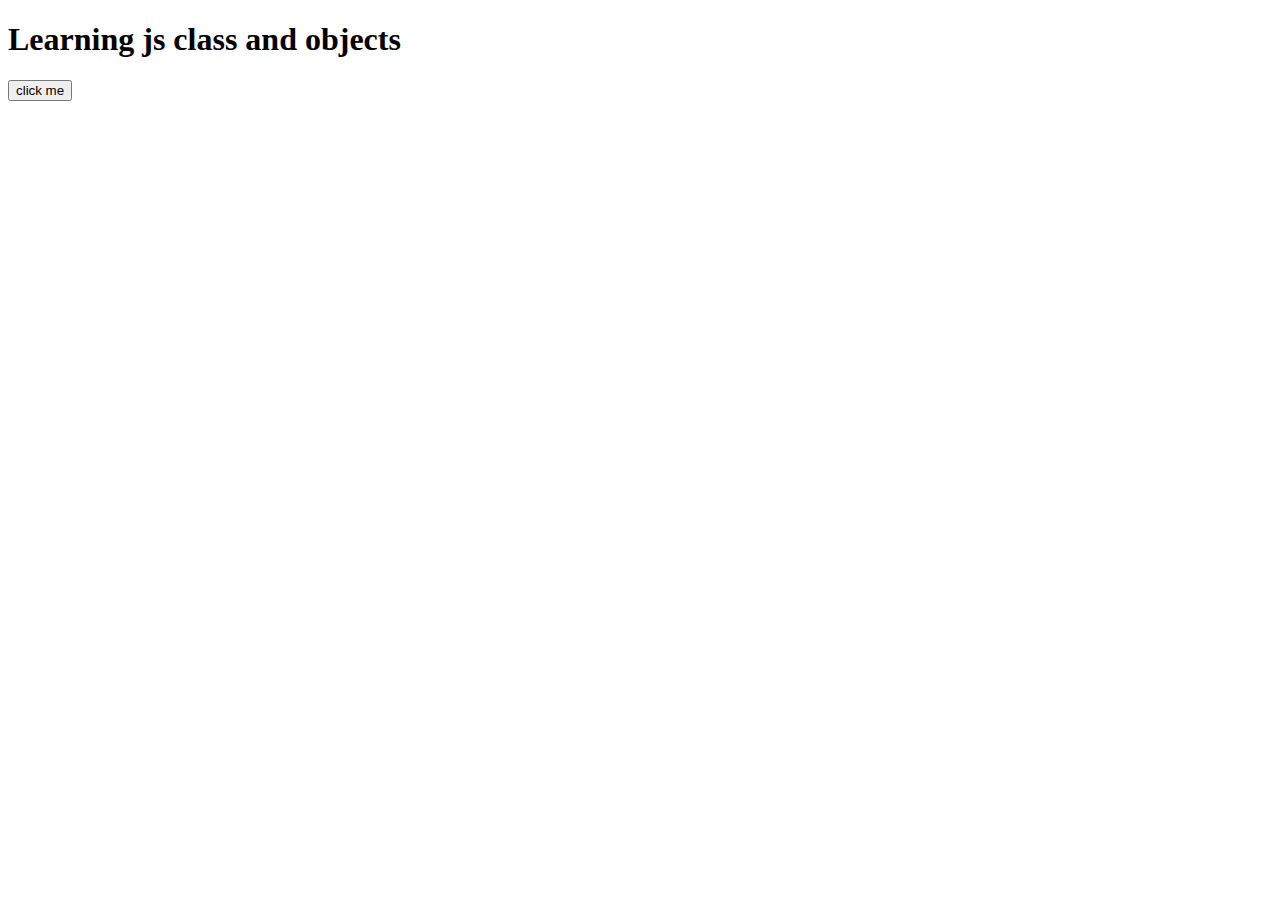
<file: index.html>
<!DOCTYPE html>
<html lang="en">
<head>
    <meta charset="UTF-8">
    <meta name="viewport" content="width=device-width, initial-scale=1.0">
    <title>paras</title>
</head>
<body>
    <h1>Learning js class and objects </h1>
    <button id="btn">click me</button>
    <script src="adv.js"></script>
</body>
</html>
</file>
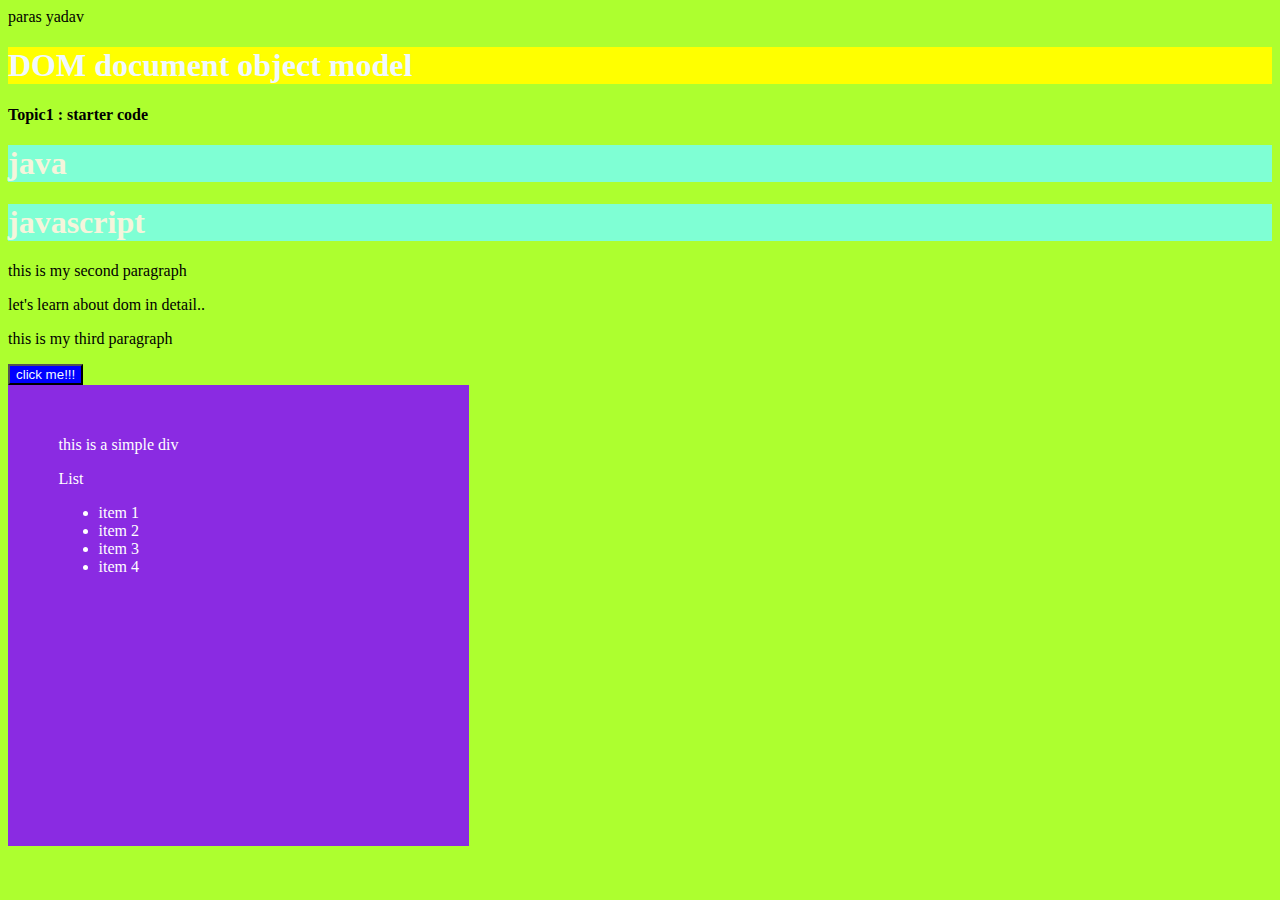
<file: DOM/index.html>
<!DOCTYPE html>
<html lang="en">
<head>
    <meta charset="UTF-8">
    <meta name="viewport" content="width=device-width, initial-scale=1.0">
    <title>paras yadav</title>
    <link rel="stylesheet" href="style.css"><link>
    <!-- <style>
        h1 {
            color: aqua;
            background-color: yellow;
        }
    </style> -->
</head>
<body>
    
    <div id="box" name="id">paras yadav</div>
    <h1 id="heading">DOM document object model</h1>
    <h4>Topic1 : starter code</h4>
    <h1 class="classheading">java </h1>
    <h1 class="classheading">javascript</h1>
    <p class="para">this is my second paragraph </p>
    <p class="para">let's learn about dom in detail.. </p>
    <p class="para">this is my third paragraph </p>
    <button id="myId">click me!!!</button>

    <div id="box1" name="JSdiv">
        this is a simple div
        <p class="para1">List
            <ul>
                <li >item 1 </li>
                <li>item 2 </li>
                <li id="li">item 3 </li>
                <li>item 4 </li>
            </ul>
        </p>
    </div>

    <script src="script.js"></script>
</body>

</html>

<!-- 
 1.window object = it is a global object with lots of properties and methods .
 it is automatically created by the browser itself .

 2.DOM (document object model)
 when a web page is loaded ,the browser creates a document object model of the page .
 The DOM (Document Object Model) is a way for JavaScript to access, manipulate, and interact with HTML and CSS in a web page.
 The DOM represents the HTML document as a tree structure.

 for printing object and properties we use console.dir(window.document). and for print html we use console.log(window.document) .

-->

 <!-- seperate js file and css file improves the readability . of the code if we use js and css inside html then it makes the html file bulkier and heavy . -->
</file>
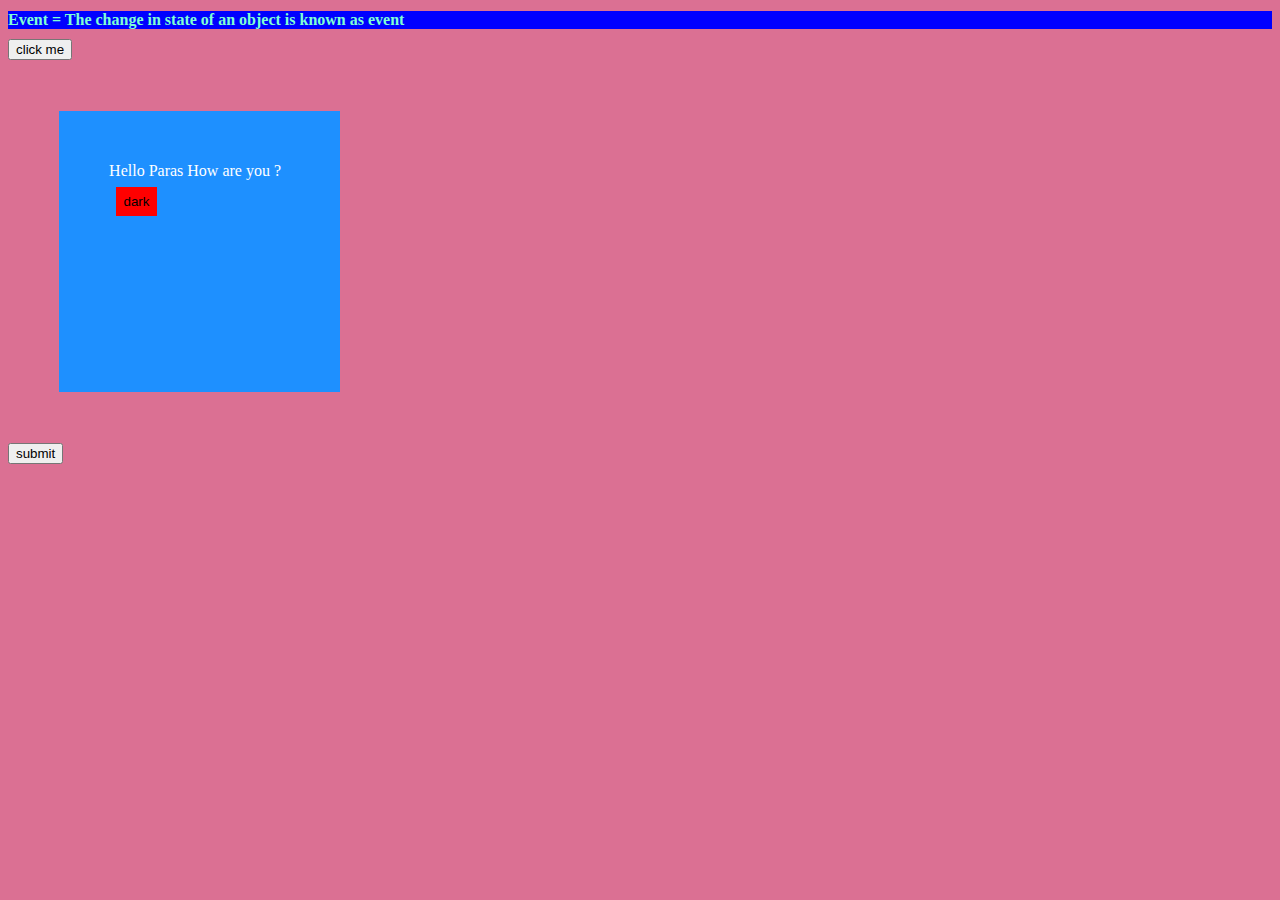
<file: EventInJs/index.html>
<!DOCTYPE html>
<html lang="en">
<head>
    <meta charset="UTF-8">
    <meta name="viewport" content="width=device-width, initial-scale=1.0">
    <title>Paras yadav</title>
    <link rel="stylesheet" href="style.css">
</head>
<body>
    <!-- Inline event handling -->
    <!-- <h1 onmouseover="console.log('hello world'),alert('Event is the change in state of an object')">Event = The change in state of an object is known as event</h1>

    <button onclick="console.log('button was clicked')">click me</button>
    <div onmouseenter="console.log('you are inside div')">
        Hello Paras How are you ? 
    </div>
    <button ondblclick="console.log('button was double clicked')"> submit </button> -->
    <h1 id="heading">Event = The change in state of an object is known as event</h1>
    <button id="btn1">click me</button>
    <div id="content">
        Hello Paras How are you ? 
    </div>
    <button id="btn2"> submit </button>
    <script src="script.js"></script>
</body>
</html>
</file>
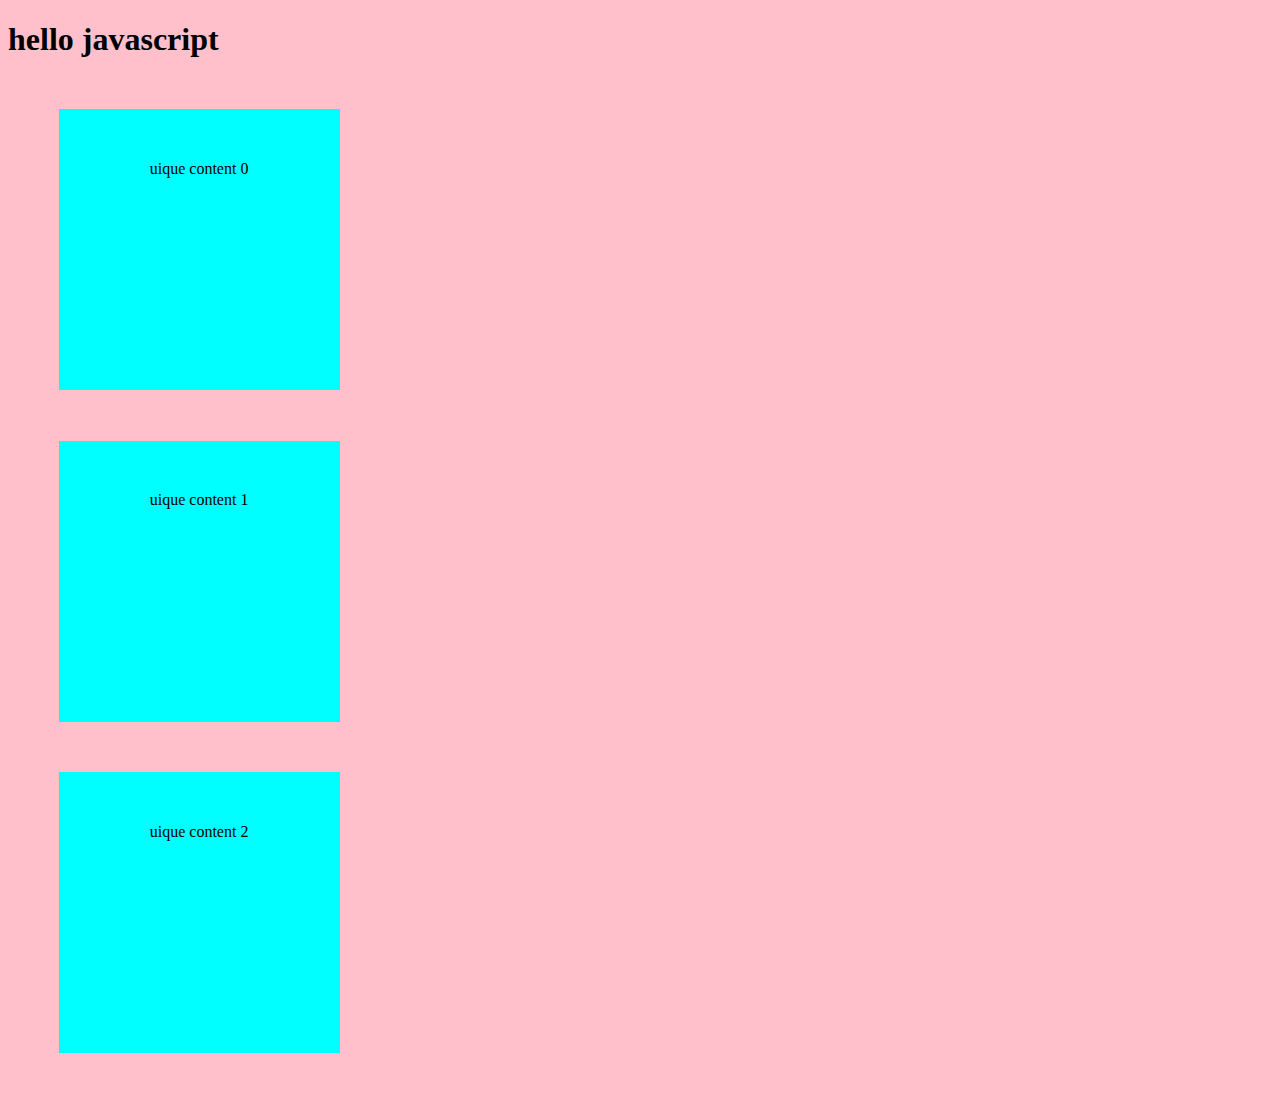
<file: PracticeSetDOM/index.html>
<!DOCTYPE html>
<html lang="en">
<head>
    <meta charset="UTF-8">
    <meta name="viewport" content="width=device-width, initial-scale=1.0">
    <title>paras yadav</title>
    <link rel="stylesheet" href="style.css">
</head>
<body>
    <h1>hello javascript</h1>
    <div class="box">hello 1</div>
    <div class="box">hello 2</div>
    <div class="box">hello 3 </div>
    <script src="script.js">
    </script>
</body>
</html>
</file>
<file: DOM/style.css>
#heading {
    color: aliceblue;
    background-color: yellow;
}

.classheading{
    color: beige;
    background-color: aquamarine;
}

body{
    background-color: greenyellow;
}

#myId{
    color: aliceblue;
    background-color: blue;
}

.hello{
    background-color: blueviolet;
    color: wheat;
}

#box1{
    height: 40vh;
    width: 40vh;
    border: 5px;
    padding: 4%;
    color:white;
    background-color: blueviolet;
}
</file>
<file: EventInJs/style.css>
body{
    background-color: palevioletred;
}

h1{
    font-size: medium;
    color: aquamarine;
    background-color: blue;
}

div{
    height: 20vh;
    width: 20vh;
    border: 4vh;
    margin: 4%;
    padding: 4%;

    background-color: dodgerblue;
    color: white;
}
</file>
<file: PracticeSetDOM/style.css>
/* h1{
    color: black;
    background-color: aqua;
}
body{
    background-color: blue;
} */

.box{
    height: 20vh;
    width: 20vh;
    text-align: center;
    border: 2px;
    margin: 4%;
    padding: 4%;
    background-color: aqua;
}
body{
    background-color: pink;
}
</file>
